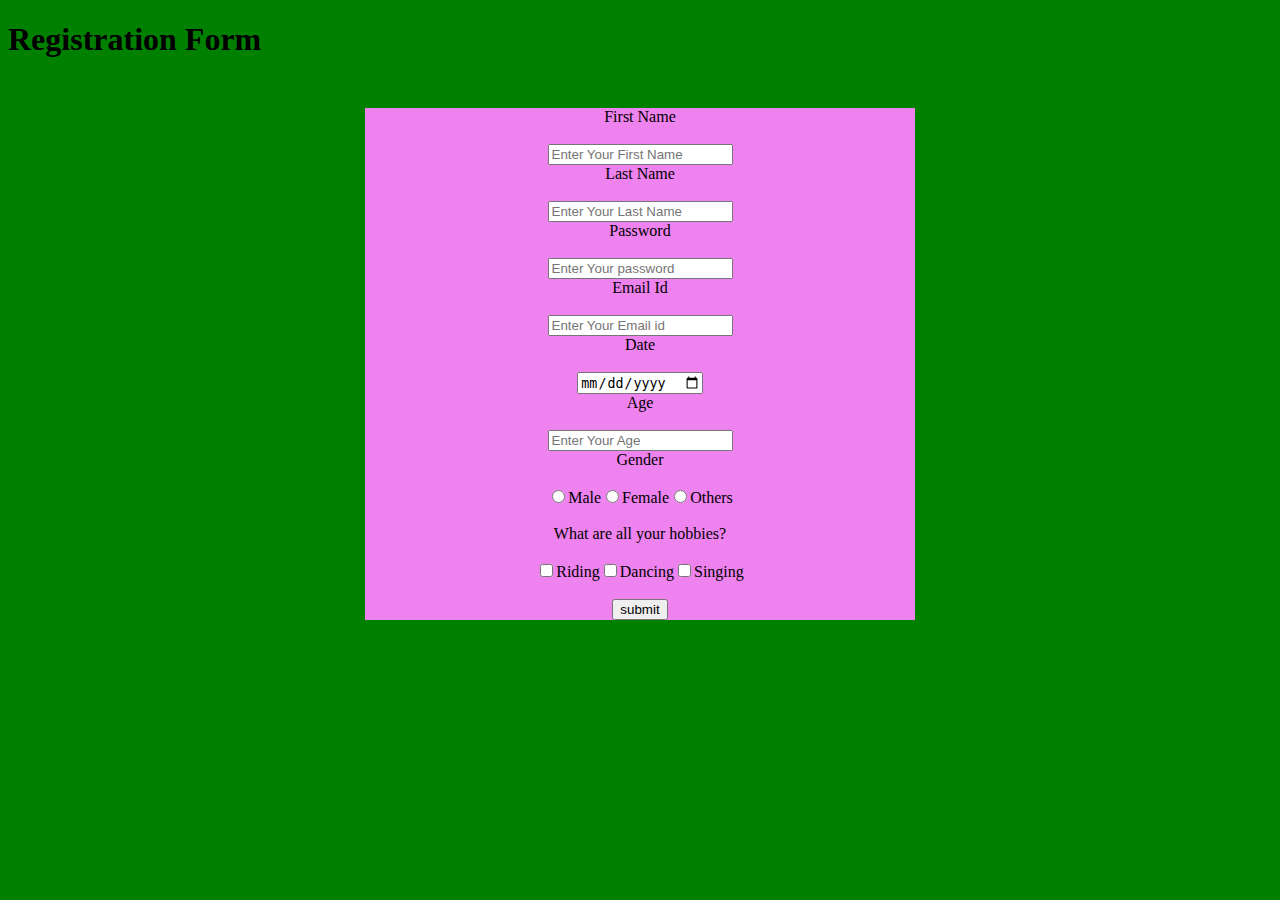
<file: index.html>
<!DOCTYPE html>
<html lang="en">
<head>
    <meta charset="UTF-8">
    <meta name="viewport" content="width=device-width, initial-scale=1.0">
    <title>Registration Form</title>
    <link rel="shortcut icon" href="./download.jpeg" type="image/x-icon">
    <link rel="stylesheet" href="style.css">
</head>
<body>
    <div id="heading">
        <h1>Registration Form</h1>
    </div>
    <form action="./success.html">
        <label for="firstname">First Name</label><br><br><input type="text"
        name="firstname" id=""placeholder="Enter Your First Name"><br>
        <label for="lastname">Last Name</label><br><br><input type="text"
        name="lastname" id=""placeholder="Enter Your Last Name"><br>
        <label for="password">Password</label><br><br><input type="password"
        name="password" id=""placeholder="Enter Your password"><br>
        <label for="emailid">Email Id</label><br><br><input type="email"
        name="emailid" id=""placeholder="Enter Your Email id"><br>
        <label for="date">Date</label><br><br><input type="date"
        name="date" id=""placeholder="Enter the Date of Birth"><br>
        <label for="Age">Age</label><br><br><input type="number"
        name="Age" id=""placeholder="Enter Your Age"><br>
        <label for="gender">Gender</label><br><br><input type="radio" name="male">Male<input type="radio" name="male">Female<input type="radio" 
        name="male">Others <br><br>
        <label for="ques">What are all your hobbies?</label><br><br><input type="checkbox" name="male">Riding<input type="checkbox" name="male">Dancing<input type="checkbox" 
        name="male">Singing <br> <br>
        <input type="submit"value="submit">

        
    </form>
    </form>
    </form>
    </form>
</body>
</html>
</file>
<file: style.css>
body
{
    background:red;
}
#headings
{
    width:600px;
    height:75px;
    background:blueviolet;
    margin: auto;
    text-align:center;
    color: hotpink;
    padding-top: 20px;
    border-top-right-radius:75% ;
    border-bottom-left-radius: 70%;
    border: 3px solid red;
    border-color:red black olive orchid;
}
form
{
background: violet;
height:350ox;
width:550px;
margin:auto;
margin-top: 50px; 
text-align: center;
}
#sucess
{
background:skyblue;
text-align: center;
margin:auto;
padding-top:20px;
}

body
{
    background:green;
}
#headings
{
    width:600px;
    height:75px;
    background:skyblue;
    margin: auto;
    text-align:center;
    color: yellow;
    padding-top: 20px;
    border-top-right-radius:75% ;
    border-bottom-left-radius: 70%;
    border: 3px solid red;
    border-color:red black orange green;
}
form
{
background: violet;
height:350ox;
width:550px;
margin:auto;
margin-top: 50px; 
text-align: center;
}
#sucess
{
background:skyblue;
text-align: center;
margin:auto;
padding-top:20px;
}
</file>
